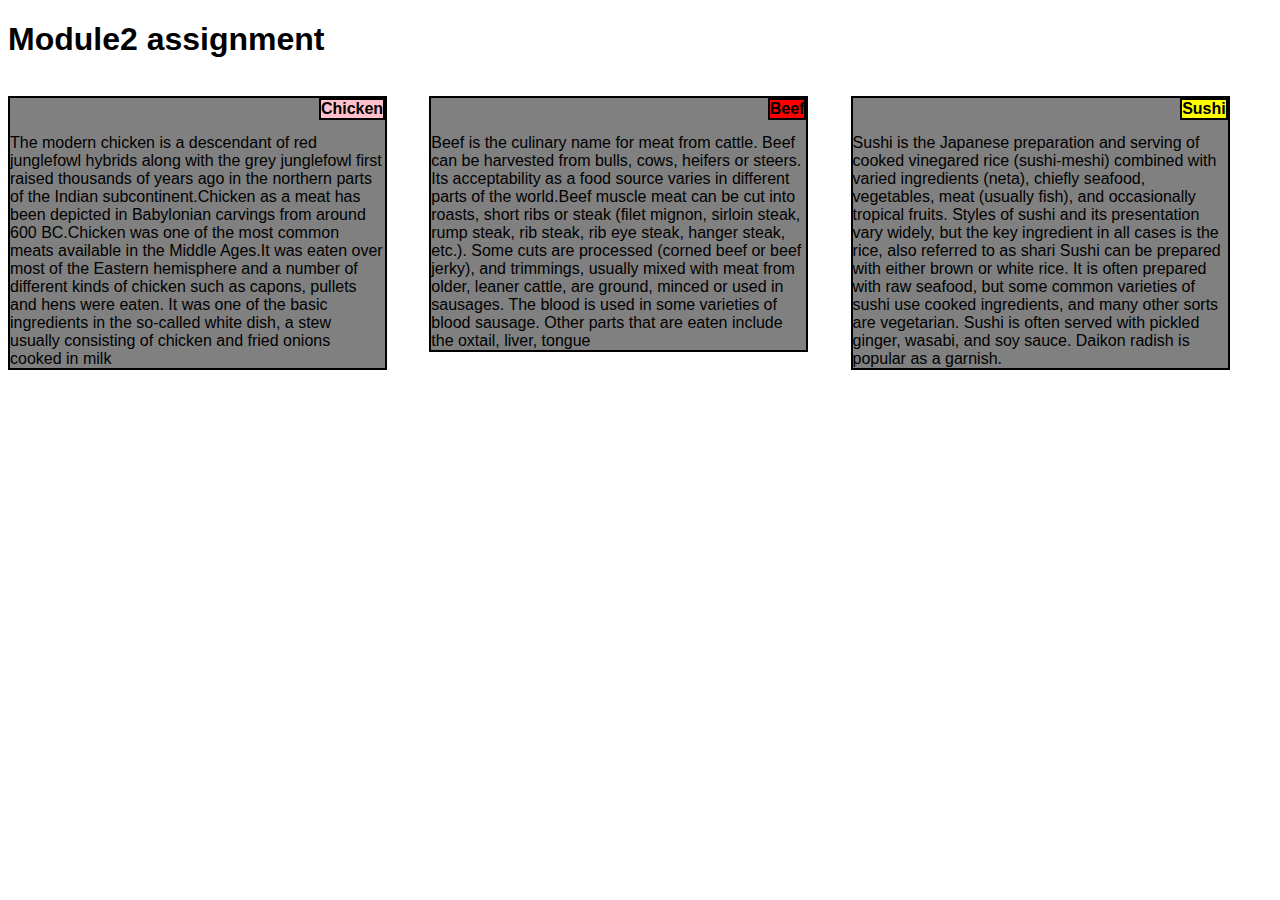
<file: module2-solution/index.html>
<!DOCTYPE html>
<html>
<head>
<meta charset="utf-8">
<meta name="viewport" content="width=device-width, initial-scale=1">
<link rel="stylesheet" type="text/css" href="css/module2-assignment.css">
<title>Module2 assignment</title>
</head>
<body>
<h1>Module2 assignment</h1>
<div class="row">
  <div class="col-lg-4 col-md-6" id="chicken"><p><span>Chicken</span><br></br>The modern chicken is a descendant of red junglefowl hybrids along with the grey junglefowl first raised thousands of years ago in the northern parts of the Indian subcontinent.Chicken as a meat has been depicted in Babylonian carvings from around 600 BC.Chicken was one of the most common meats available in the Middle Ages.It was eaten over most of the Eastern hemisphere and a number of different kinds of chicken such as capons, pullets and hens were eaten. It was one of the basic ingredients in the so-called white dish, a stew usually consisting of chicken and fried onions cooked in milk</p></div>
  <div class="col-lg-4 col-md-6" id="beef"><p><span>Beef</span><br></br>Beef is the culinary name for meat from cattle. Beef can be harvested from bulls, cows, heifers or steers. Its acceptability as a food source varies in different parts of the world.Beef muscle meat can be cut into roasts, short ribs or steak (filet mignon, sirloin steak, rump steak, rib steak, rib eye steak, hanger steak, etc.). Some cuts are processed (corned beef or beef jerky), and trimmings, usually mixed with meat from older, leaner cattle, are ground, minced or used in sausages. The blood is used in some varieties of blood sausage. Other parts that are eaten include the oxtail, liver, tongue</p></div>
  <div class="col-lg-4 col-md-12" id="sushi"><p><span>Sushi</span><br></br>Sushi is the Japanese preparation and serving of cooked vinegared rice (sushi-meshi) combined with varied ingredients (neta), chiefly seafood, vegetables, meat (usually fish), and occasionally tropical fruits. Styles of sushi and its presentation vary widely, but the key ingredient in all cases is the rice, also referred to as shari	Sushi can be prepared with either brown or white rice. It is often prepared with raw seafood, but some common varieties of sushi use cooked ingredients, and many other sorts are vegetarian. Sushi is often served with pickled ginger, wasabi, and soy sauce. Daikon radish is popular as a garnish.</p></div>
</div>

</body>
</html>
</file>
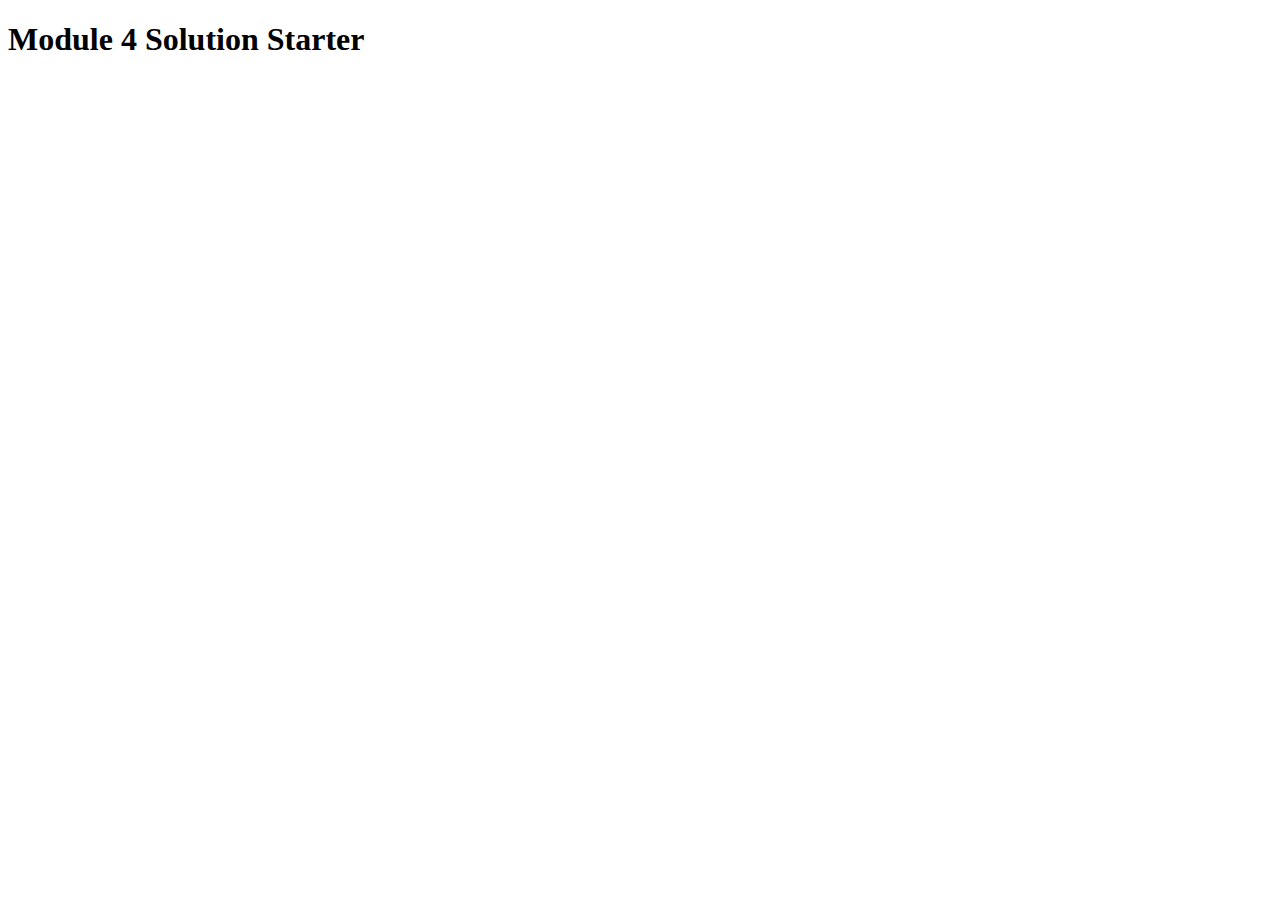
<file: module4-solution/harder/index.html>
<!DOCTYPE html>
<html>
<head>
  <meta charset="utf-8">
  <title>Module 4 Solution Starter</title>
  <script>
    var names = []; // DO NOT REMOVE
  </script>
  <script src="SpeakHello.js"></script>
  <script src="SpeakGoodBye.js"></script>
  <script src="script.js"></script>
</head>
<body>
  <h1>Module 4 Solution Starter</h1>
</body>
</html>
</file>
<file: module2-solution/css/module2-assignment.css>
/********** Base styles **********/
* {
  box-sizing: border-box;
  font-family: Helvetica;
}


p {

  border:2px solid black;
  width:90%;
  background-color: gray;
}

/* Simple Responsive Framework. */
.row {
  width: 100%;

}

#chicken span{
	background-color: pink;
  float;right;
}
#beef span{
	background-color: red;
}
#sushi span{
	background-color: yellow;
}
span {
	font-weight: bold;
	border: 2px solid black;
	float:right;

}

/********** Large devices only **********/
@media (min-width: 992px) {
  .col-lg-4{
    float: left;    
    width:33.33%;
  }
 
}

/********** Medium devices only **********/
@media (min-width: 768px) and (max-width: 991px) {
  .col-md-6 {
    float: left;    
    width:50%;
  }

  .col-md-12{
    float: left;    
    width:100%;
  }
  
}
</file>
